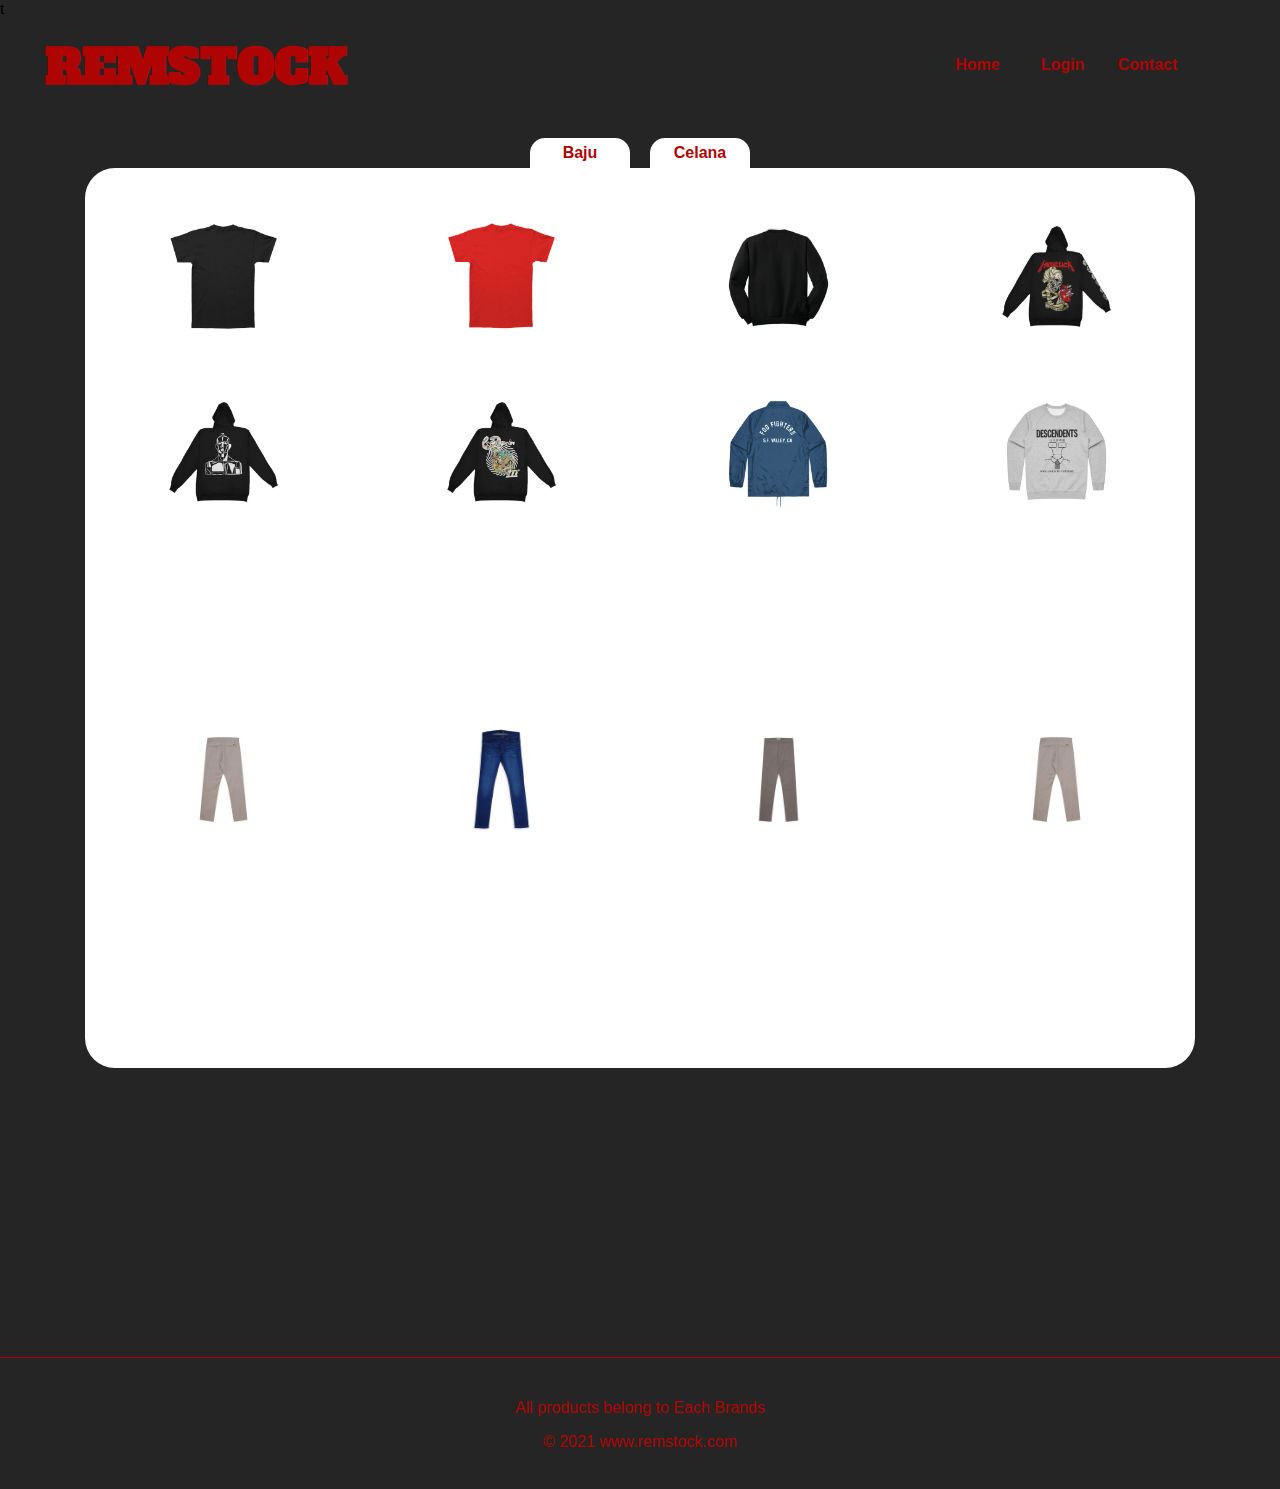
<file: index.html>
t<!DOCTYPE html>
<html lang="en">
<head>
    <meta charset="UTF-8">
    <meta http-equiv="X-UA-Compatible" content="IE=edge">
    <meta name="viewport" content="width=device-width, initial-scale=1.0">
    <link rel="stylesheet" href="style/style.css">
    <link rel="preconnect" href="https://fonts.googleapis.com">
    <link rel="preconnect" href="https://fonts.gstatic.com" crossorigin>
    <link href="https://fonts.googleapis.com/css2?family=Alfa+Slab+One&display=swap" rel="stylesheet">
    <title>REMSTOCK - 4.0 Clothes Store</title>
    <script type="text/javascript" src="scriptjs/jquery.js"></script>
    <script type="text/javascript" src="scriptjs/script.js"></script>

</head>
<body>
    <script type="text/javascript">
        welcome();
    </script>
    <div class="heading">
        <div class="title-page"> <h3>REMSTOCK</h3></div>
        <div class="nav">
            <nav class="nav-bar">
                <a href="#">Home</a>
                <a href="login.html">Login</a>
                <a href="contact.html">Contact</a>
            </nav>
        </div>   
    </div>
    <div class="nav-category" id="nav-categoryslidedown">
        <nav>
            <a href="#baju">Baju</a>
            <a href="#celana">Celana</a>
        </nav>
    </div>
    <div class="article" id="articleslidedown">
        <div class="page1" id="baju">
            <div class="clothes">
                <img src="img/clothes.jpg" title="Black T-shirt">
            </div>
            <div class="clothes2">
                <img src="img/clothes2.jpg" title="Red T-shirt">
            </div>
            <div class="clothes3">
                <img src="img/clothes3.jpg" title="Black Sweater">
            </div>
            <div class="clothes4">
                <img src="img/clothes4.jpg" title="Metalicca Hoodie">
            </div>
        </div>
        <div class="page2">
            <div class="clothes5">
                <img src="img/clothes5.jpg" title="Rage Against Hoodie">
            </div>
            <div class="clothes6">
                <img src="img/clothes6.jpg" title="Led Zeppelin Hoodie">
            </div>
            <div class="clothes7">
                <img src="img/clothes7.jpg" title="Foo Fighter Jacket">
            </div>
            <div class="clothes8">
                <img src="img/clothes8.jpg" title="Descentdents Sweater">
            </div>
        </div>
        <br><br><br><br><br>
        <div class="page3">
            <div class="clothes9" id="celana">
                <img src="img/clothes12.jpg" title="Beige Chinos Short">
            </div>
            <div class="clothes10">
                <img src="img/clothes10.jpg" title="Dark Grey Chinos Short">
            </div>
            <div class="clothes11">
                <img src="img/clothes11.jpg" title="Dark Grey Chinos Pants">
            </div>
            <div class="clothes12">
                <img src="img/clothes12.jpg" title="Grey Chinos Pants">
            </div>
        </div>
    </div>
    <br><br><br><br><br><br><br><br><br><br><br><br><br><br><br><br>
    <hr class="borderfooter">
    <footer>
        <div class="toprowfooter">
            <p>All products belong to Each Brands</p>
        </div>
        <div class="bottonrowfooter">
            <p>&copy; 2021 www.remstock.com</p>
        </div>
    </footer>
</body>
</html>
</file>
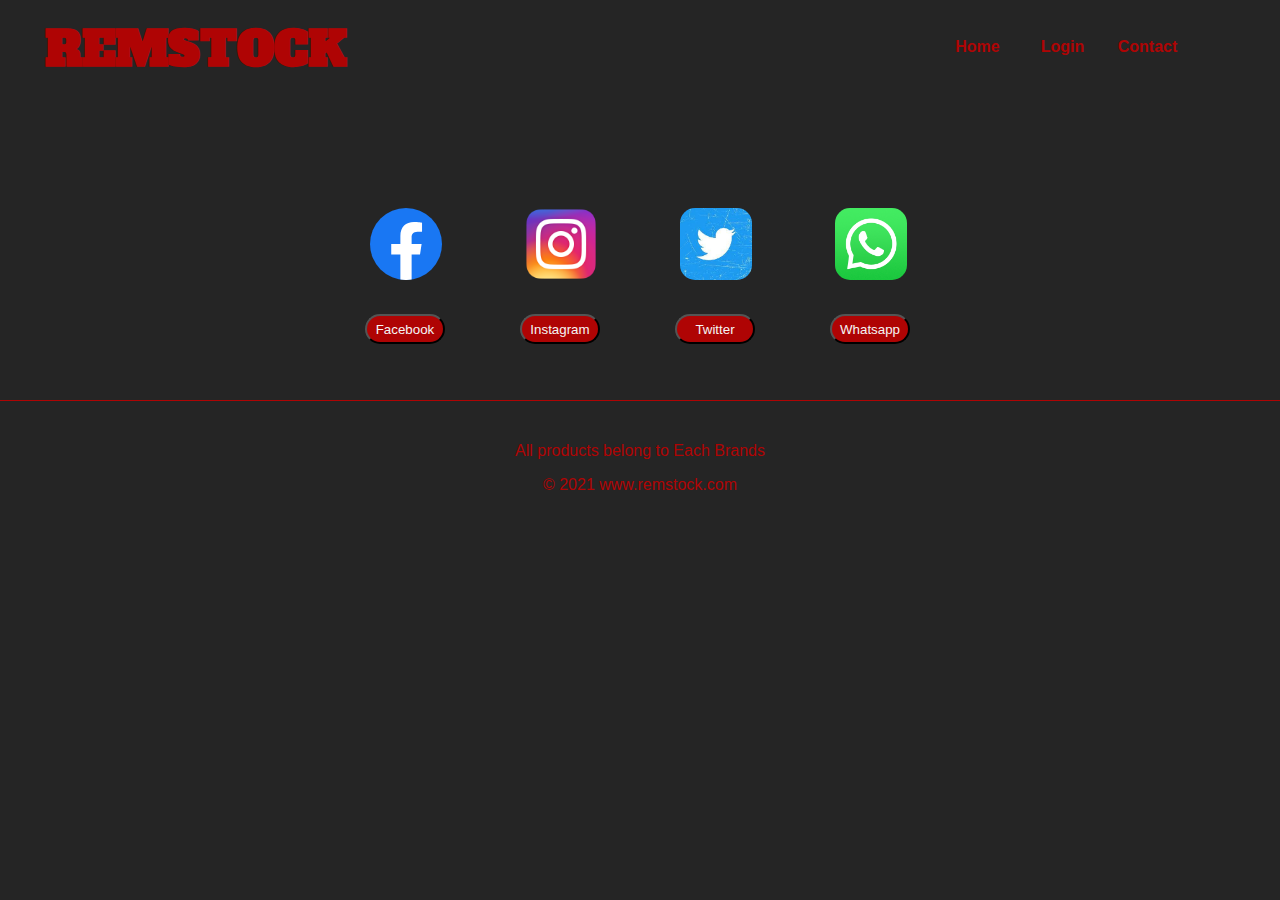
<file: contact.html>
<!DOCTYPE html>
<html lang="en">
<head>
    <meta charset="UTF-8">
    <meta http-equiv="X-UA-Compatible" content="IE=edge">
    <meta name="viewport" content="width=device-width, initial-scale=1.0">
    <link rel="stylesheet" href="style/style.css">
    <link rel="preconnect" href="https://fonts.googleapis.com">
    <link rel="preconnect" href="https://fonts.gstatic.com" crossorigin>
    <link href="https://fonts.googleapis.com/css2?family=Alfa+Slab+One&display=swap" rel="stylesheet">
    <script type="text/javascript" src="scriptjs/jquery.js"></script>
    <script type="text/javascript" src="scriptjs/script.js"></script>
    <title>Contact - Remstock</title>
<body>
    <div class="heading">
        <div class="title-page"> <h3>REMSTOCK</h3></div>
        <div class="nav">
            <nav class="nav-bar">
                <a href="index.html">Home</a> 
                <a href="login.html">Login</a>
                <a href="#">Contact</a>
            </nav>
        </div>   
    </div>

    <br>
    <div>
        <div class="contact-container">
            <div class="facebook">
                <div class="image">
                    <img src="img/facebook.svg" alt="" width="72px">
                </div>
                <div class="button-facebook">
                    <input class="button" type="button" value="Facebook">
                </div>
            </div>
            <div class="instagram">
                <div class="image">
                    <img src="img/instagram.png" alt="" width="72px">
                </div>
                <div class="button-instagram">
                    <input class="button" type="button" value="Instagram">
                </div>
            </div>
            <div class="twitter">
                <div class="image">
                    <img src="img/twitter.jpg" alt="" width="72px" style="border-radius: 15px;">
                </div>
                <div class="button-instagram">
                    <input class="button" type="button" value="Twitter">
                </div>
            </div>
            <div class="whatsapp">
                <div class="image">
                    <img src="img/whatsapp.png" alt="" width="72px" style="border-radius: 15px;">
                </div>
                <div class="button-whatsapp">
                    <input class="button" type="button" value="Whatsapp">
                </div>
            </div>
        </div>
    </div>
    <hr class="borderfooter">
    <footer>
        <div class="toprowfooter">
            <p>All products belong to Each Brands</p>
        </div>
        <div class="bottonrowfooter">
            <p>&copy; 2021 www.remstock.com</p>
        </div>
    </footer>
</body>
</html>
</file>
<file: style/style.css>
*{
    padding: 0%;
    margin: 0%;
    box-sizing: border-box;
}
body{
    background-color: #252525;
}
body.dark{
    background-color: white;
}
body.dark label{
    background-color: #252525;
}
label{
    background-color: white;
    font-family: 'Lucida Sans', 'Lucida Sans Regular', 'Lucida Grande', 'Lucida Sans Unicode', Geneva, Verdana, sans-serif;
    color: #AF0404;
    display: inline-block;
    width: 85px;
    height: 20px;
    border-radius: 35px;
    cursor: pointer;
    text-align: center;
    
    margin-top: 12px;
}
#toggle{
    visibility: hidden;
}
form{
    width: 50%;
}
.nav-bar{
    right: 90px;
    position: relative ;
    top: 33px;
    display: flex;
    justify-content: flex-end;
    color: white;
}
.nav-bar a{
    align-items: center;
    color: #AF0404;
    text-align: center;
    border-radius: 3px;
    font-size: 12pt;
    font-weight: bolder;
    margin: 5px;
    width: 75px;
    text-decoration: none;
    border: 10px;
    border-color: black;
    font-family: 'Lucida Sans', 'Lucida Sans Regular', 'Lucida Grande', 'Lucida Sans Unicode', Geneva, Verdana, sans-serif;
}
.nav-bar a:hover{
    color: whitesmoke;
    background-color: #AF0404;
    font-weight: bolder;
}
.heading{
    height: 100px;
    background-color: #252525;
}
.title-page{
    position: relative;
    float: left;
    left: 45px;
    top: 18px;
    font-size: 30pt;
    font-family: 'Alfa Slab One', cursive;
}
.title-page h3{
    color: #AF0404;
}
.input-div{
    display: flex;
    justify-content: center;
    width: 250px;
    height: 80px;
    padding: 10px;
}
.input{
    padding: 10px;
    text-align: center;
    margin-left: 150px;
    border-radius: 10px;
}
.container{
    position: relative;
    padding: 50px;
}
.submit-button{
    height: 40px;
    background-color: #252525;
    color: whitesmoke;
    width: 200px;
    margin-left: 100px;
    border-radius: 25px;
    font-weight: bolder;
}
.submit-button:hover{
    color: whitesmoke;
    border-color: #252525;
    background-color: #AF0404;
}
.login-container{
    display: flex;
    justify-content: center;
}
.login-form{
    background-color: #AF0404;
    width: 400px;
    border-radius: 10px;
}
.landing-greet{
    text-align: center;
    padding-top: 10px;
}
div .check-box{
    margin-left: 100px;
}

.title-page{
    text-align: center;
    color: white;
}
.article{
    display: flex;
    position: relative;
    flex-direction: column;
    margin: -15px;
    margin-left: 85px;
    margin-right: 85px;
    border-radius: 30px;
    font-size: 20pt;
    text-align: center;
    height: 100%;
    background-color: white;
}
.article div{
    display: flex;
    justify-content: space-around;
    padding-top: 20px;
}
.article div div{
    width: 60%;
}
.article div div img{
    width: 40%;
    margin: 10px;
    border-radius: 15%;
    border: 50px;
}
.article div div img:hover{
    width: 50%;
}
.contact-container{
    display: flex;
    margin-top: 50px;
    justify-content:  center;
}
.contact-container div{
    margin: 20px;
}
.contact-container div div .button{
    background-color: #AF0404;
    color: whitesmoke;
    border-radius: 35px;
    margin-left: -5px;
    margin-top: 10px;
    height: 30px;
    padding: 5px;
    width: 80px;
    padding-bottom: 5;
}
.contact-container div div .button:hover{
    background-color: #252525;
    border-color: #AF0404;
    color: white;
}
.nav-category nav{
    margin-top: 10px;
    display: flex;
    flex-direction: row;
    justify-content: center;
}
.nav-category nav a{
    position: static;
    margin-top: 10px;
    border-radius: 15px;
    width: 100px;
    height: 45px;
    padding-top: 6px;
    text-align: center;
    margin-left: 10px;
    margin-right: 10px;
    font-weight: bolder;
    color: #AF0404;
    background-color: white;
    text-decoration: none;
    font-family: 'Lucida Sans', 'Lucida Sans Regular', 'Lucida Grande', 'Lucida Sans Unicode', Geneva, Verdana, sans-serif;
}
.nav-category nav a:hover{
    background-color: #AF0404;
    color: white;
}
.borderfooter{ 
    display: block;
    height: 1px;
    border: 0;
    border-top: 1px solid #AF0404 ;
    margin: 1em 0;
    padding: 0; }
footer{
    display: flex;
    flex-direction: column;
    background-color: #252525;
    height: 115px;
    margin-bottom: 0%;
}
footer div{
    font-family: 'Lucida Sans', 'Lucida Sans Regular', 'Lucida Grande', 'Lucida Sans Unicode', Geneva, Verdana, sans-serif;
    padding-top: 25px;
    display: flex;
    justify-content: center;
    color: #AF0404;
    height: 65px;
    width: device-width;
}
.bottonrowfooter{
    padding-top: 0%;
}
</file>
